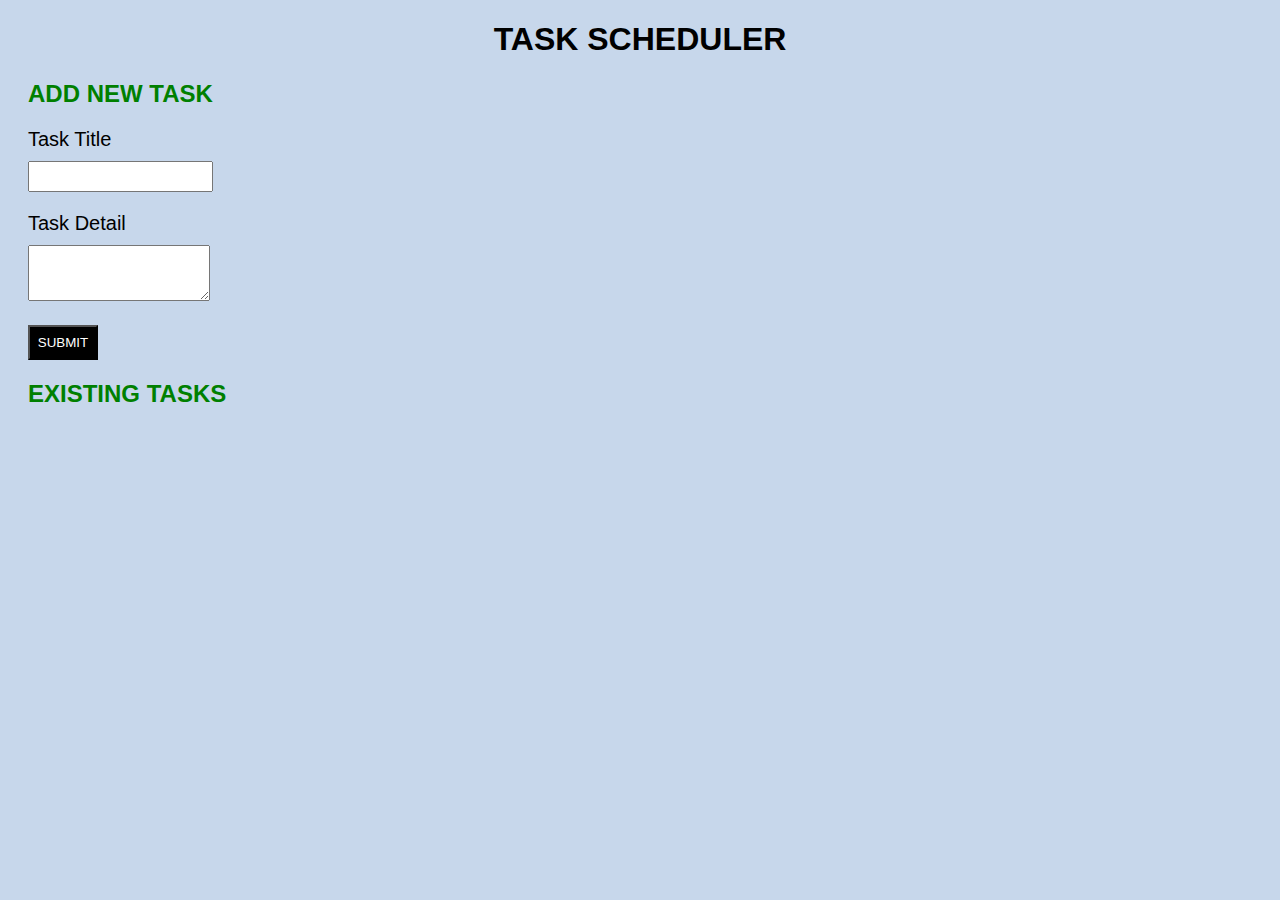
<file: Task Scheduler/index.html>
<!DOCTYPE html>
<html lang="en">
<head>
    <meta charset="UTF-8">
    <meta http-equiv="X-UA-Compatible" content="IE=edge">
    <meta name="viewport" content="width=device-width, initial-scale=1.0">

    <title> Task List</title>

    <link rel="stylesheet" href="style.css">


</head>
<body>
    <h1 style="text-align: center;">  TASK SCHEDULER </h1>

    <div class="container">
        <h2>ADD NEW TASK</h2> 
        <div class="new">
            <div>
                <label> Task Title</label>
                <br>
                <input type="text" id="title">
                
            </div>
            <div>
                <label>  Task Detail </label>
                <br>
                <textarea  id="about" type="text" style="height: 50px;"> </textarea>
            </div>
           
        </div>

        <div id="sub">
            <button id="btn" > SUBMIT</button>
        </div>
    </div>

    <div class="exist">
        <h2> EXISTING TASKS</h2>
    </div>
    <div id="end"> 
        <div id="detail">
             
        </div>
     </div>
    



    <script src="script.js"></script>



</body>
</html>
</file>
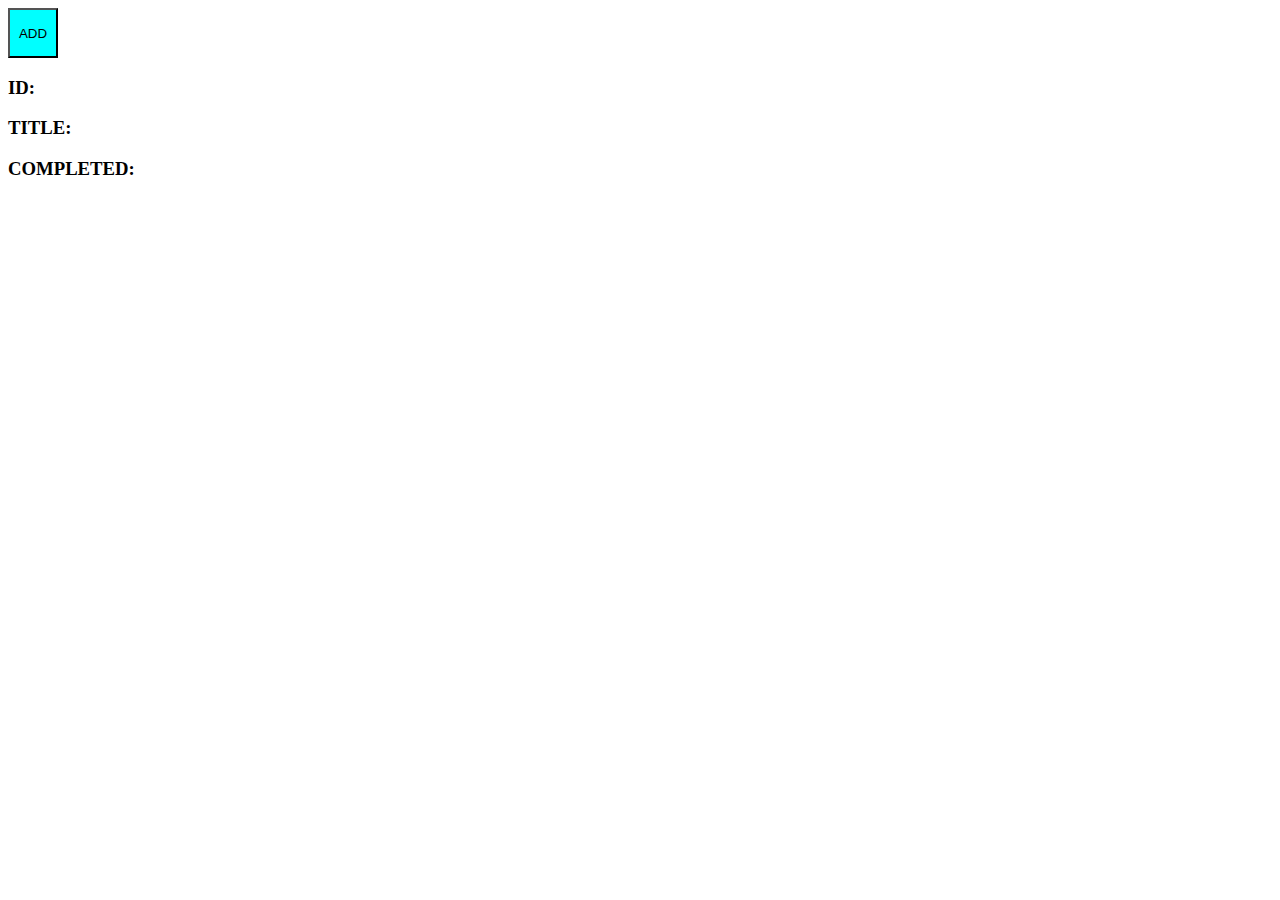
<file: Task Scheduler/api.html>
<!DOCTYPE html>
<html lang="en">
<head>
    <meta charset="UTF-8">
    <meta http-equiv="X-UA-Compatible" content="IE=edge">
    <meta name="viewport" content="width=device-width, initial-scale=1.0">
    <title>Document</title>
</head>
<body>

    <button id="btn" onclick="func()"  style="width: 50px; height: 50px; background-color: aqua;"> ADD</button>
    <h3> ID: <span id="id"> </span></h3>
    <h3> TITLE: <span id="title"> </span></h3>
    <h3> COMPLETED: <span id="complete"> </span></h3>

   

    <script>


        async function func() {
            try(){
            const response = await fetch('http://jsonplaceholder.typicode.com/todos/');
            const data = await response.json();
            document.getElementById("id").innerText = data.idd;
            document.getElementById("title").innerText = data.title;
            document.getElementById("complete").innerText = data.completed;
            }
            catch(error =>){
                console.log("error");
            }

        }



    </script>
    
</body>
</html>
</file>
<file: Task Scheduler/style.css>
body {
    background-color: #c7d7eb;
    font-family: Arial, Helvetica, sans-serif;

}

.container, .exist {
    margin: 20px;
}


.container h2 , .exist h2 {
    color:green;

}
.new label {
    font-size: 20px;
}

.new input {
    height: 25px;
    
}

.new input,textarea {
    margin-top: 10px;
    margin-bottom: 20px;

}

#btn {
    color :white;
    background-color: black;
    height: 35px;
    width: 70px;
}

#btn:hover {
    background-color: chartreuse;
    color: black;
    cursor: pointer;
}

#detail div  {
    background-color: #2e3947;
    width: 300px;
    height: 100px;
    float: left;
    text-align: center;
    margin: 10px;
    color: rgb(223, 231, 223);
    box-shadow: 5px 10px #5b708b;
}
</file>
